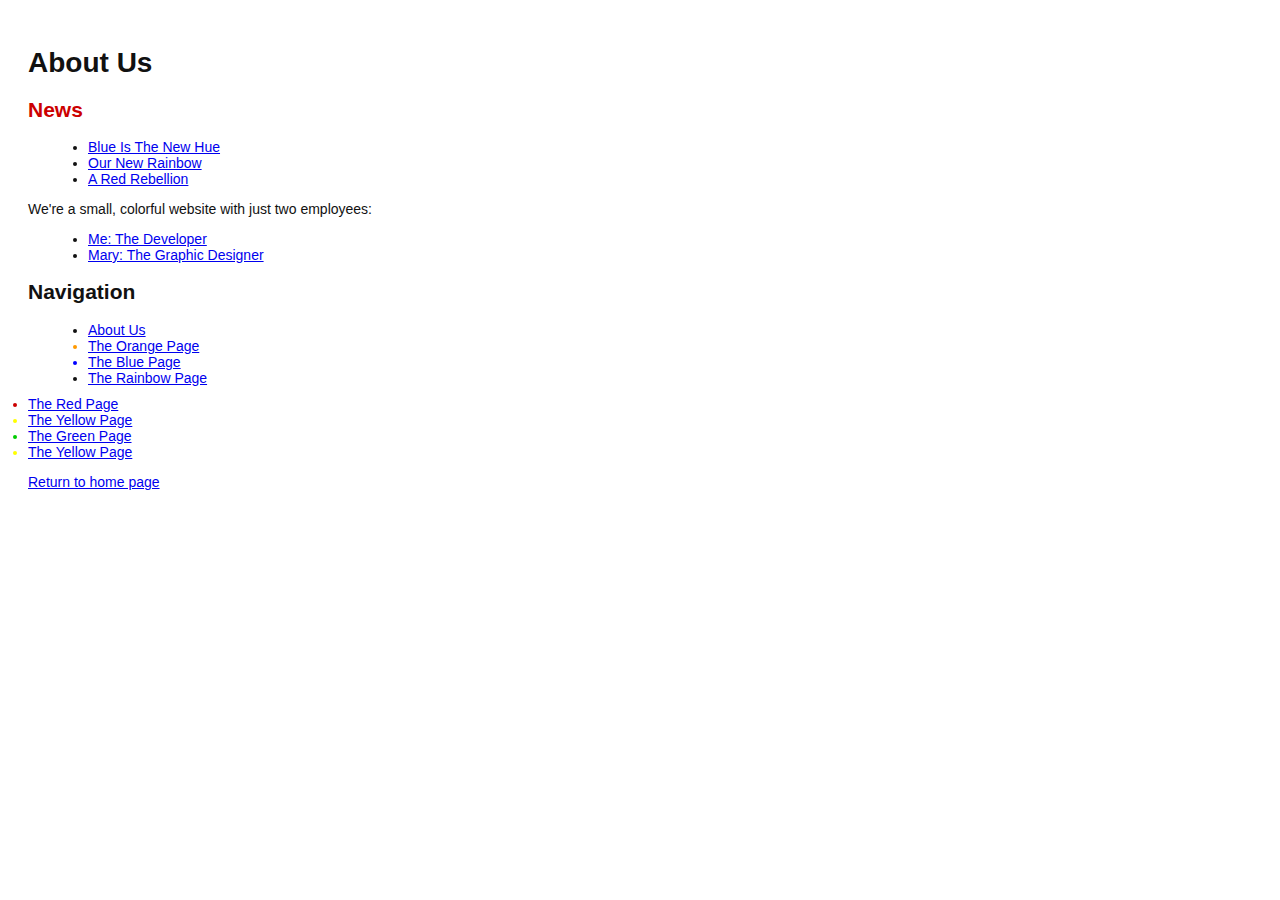
<file: my-git-repo/index.html>
<!DOCTYPE html>
<html lang="en">
<head>
  <title>About Us</title>
  <link rel="stylesheet" href="../style.css" />
  <meta charset="utf-8" />
</head>
<body>
  <h1>About Us</h1>
<h2 style="color: #C00">News</h2>
<ul>
  <li><a href="news-1.html">Blue Is The New Hue</a></li>
  <li><a href="rainbow.html">Our New Rainbow</a></li>
  <li><a href="news-2.html">A Red Rebellion</a></li>
</ul>  <p>We're a small, colorful website with just two employees:</p>


  <ul>
    <li><a href="me.html">Me: The Developer</a></li>
    <li><a href="mary.html">Mary: The Graphic Designer</a></li>
  </ul>
<h2>Navigation</h2>
<ul>
  <li>
    <a href="about/index.html">About Us</a>
  </li>
  <li style="color: #F90">
    <a href="orange.html">The Orange Page</a>
  </li>
  <li style="color: #00F">
    <a href="blue.html">The Blue Page</a>
  </li>
  <li>
    <a href="rainbow.html">The Rainbow Page</a>
  </li>
</ul>
<li style="color: #C00">
  <a href="red.html">The Red Page</a>
</li>
<li style="color: #FF0">
  <a href="yellow.html">The Yellow Page</a>
</li>
<li style="color: #0C0">
  <a href="green.html">The Green Page</a>
</li>
<li style="color: #FF0">
  <a href="yellow.html">The Yellow Page</a>
</li>
    
  <p><a href="../index.html">Return to home page</a></p>
</body>
</html>
</file>
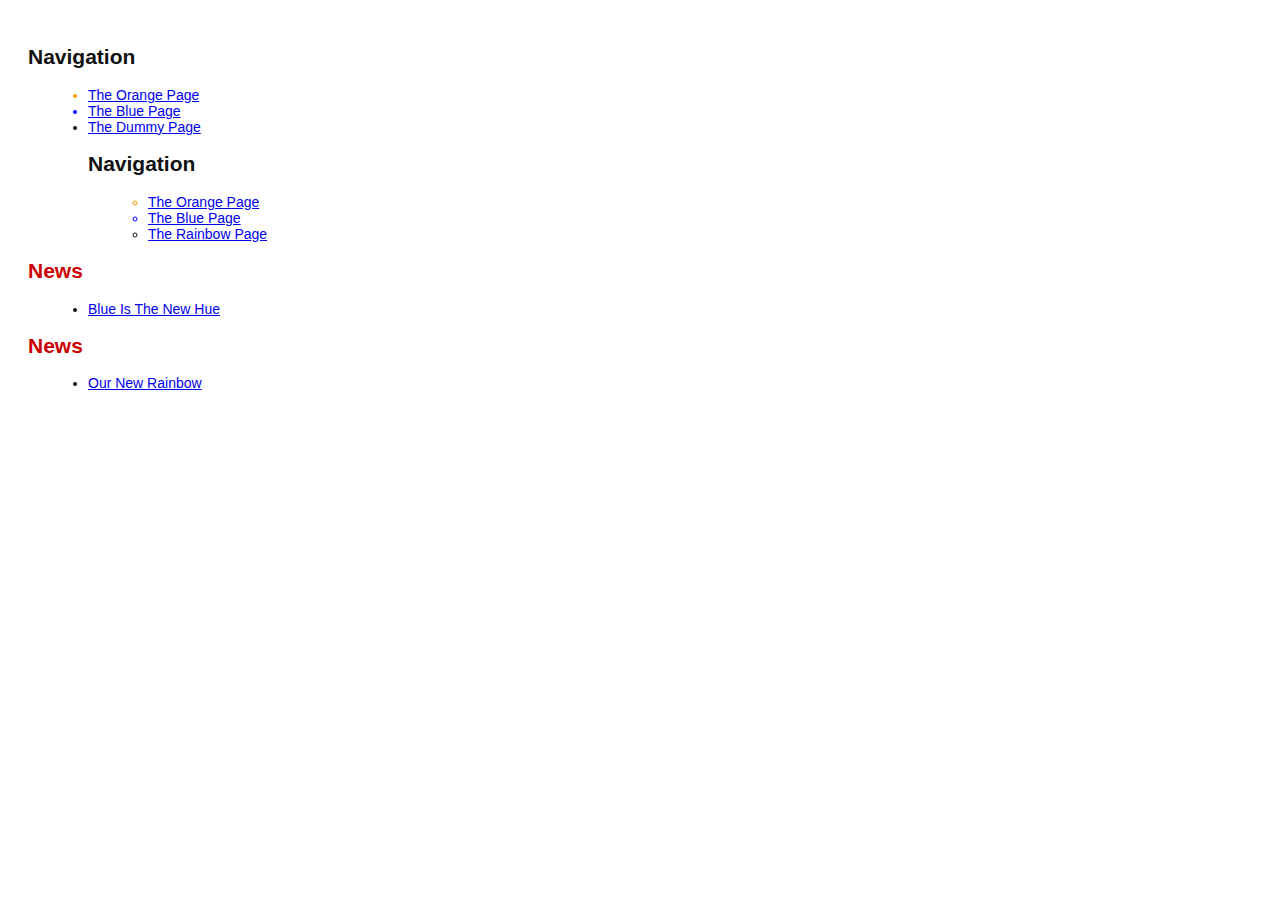
<file: 2230911.html>
<!DOCTYPE html>
<html lang="en">
<head>
  <title>Index</title>
  <meta charset="utf-8" />
</head>
<body>
<h2>Navigation</h2>
<ul>
  <li style="color: #F90">
    <a href="orange.html">The Orange Page</a>
  </li>
  <li style="color: #00F">
    <a href="blue.html">The Blue Page</a>
  </li>
  <li>
 <a href="dummy.html">The Dummy Page</a>
   </li>
<link rel="stylesheet" href="style.css" />
<h2>Navigation</h2>
<ul>
  <li style="color: #F90">
    <a href="orange.html">The Orange Page</a>
  </li>
  <li style="color: #00F">
    <a href="blue.html">The Blue Page</a>
  </li>
  <li>
    <a href="rainbow.html">The Rainbow Page</a>
  </li>
</ul>

</ul>
<h2 style="color: #C00">News</h2>
<ul>
  <li><a href="news-1.html">Blue Is The New Hue</a></li>
</ul>
<h2 style="color: #C00">News</h2>
<ul>
  <li><a href="rainbow.html">Our New Rainbow</a></li>
</ul>
</body>
</html>
</file>
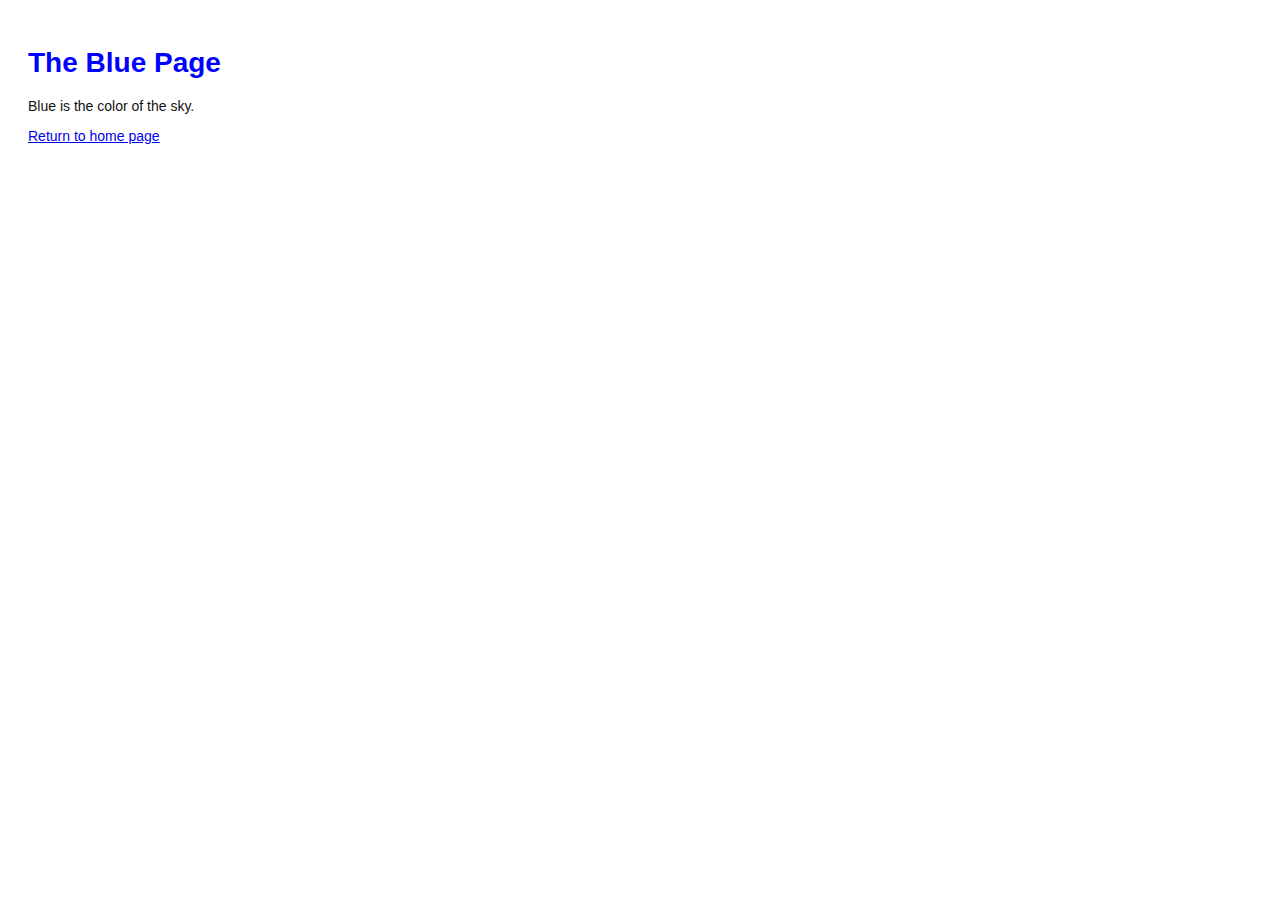
<file: blue.html>
<!DOCTYPE html>
<html lang="en">
<head>
  <title>The Blue Page</title>
  <meta charset="utf-8" />
</head>
<body>
  <h1 style="color: #00F">The Blue Page</h1>
  <p>Blue is the color of the sky.</p>
<p><a href="index.html">Return to home page</a></p>
<link rel="stylesheet" href="style.css" />
</body>
</html>
</file>
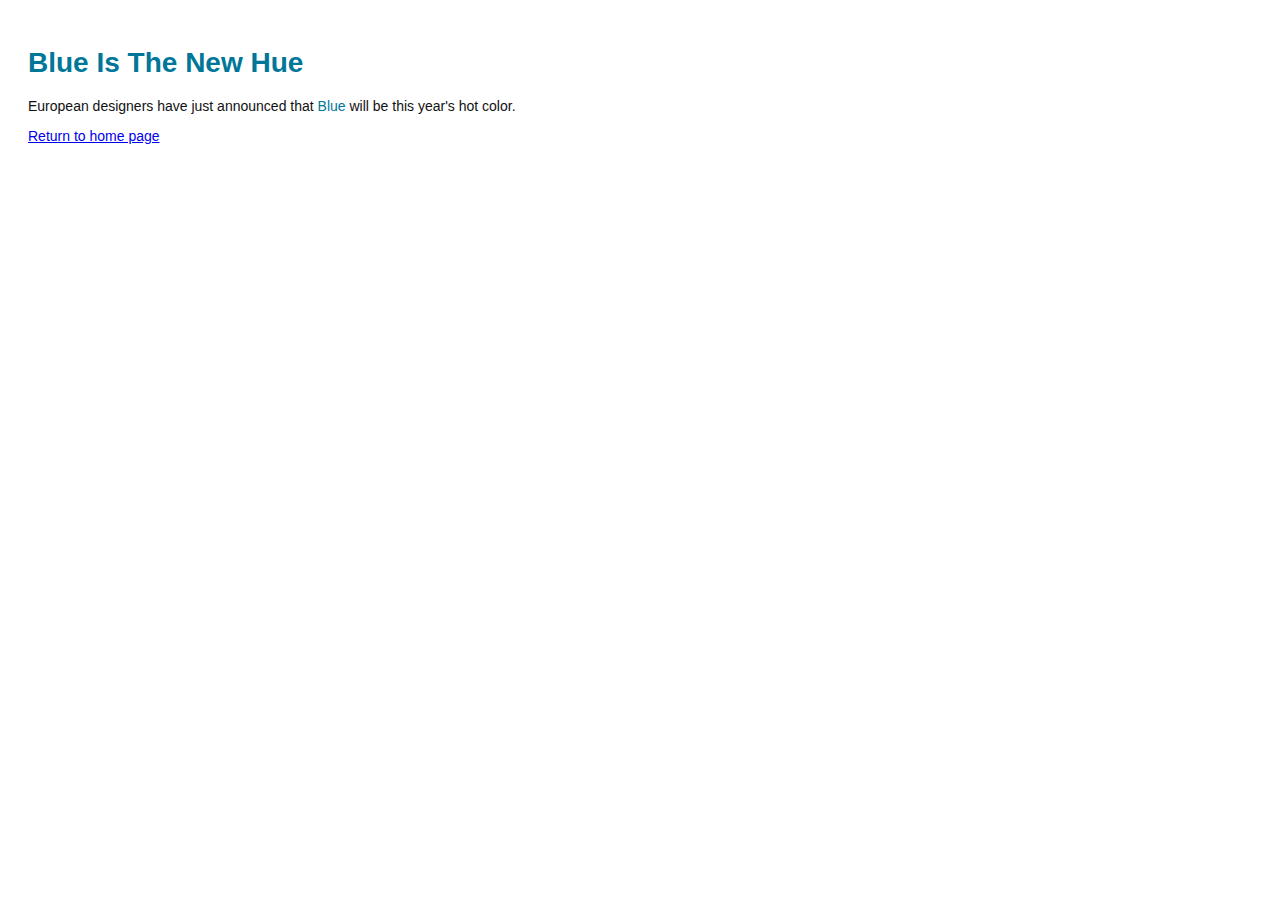
<file: news-1.html>
<!DOCTYPE html>
<html lang="en">
<head>
  <title>Blue Is The New Hue</title>
  <link rel="stylesheet" href="style.css" />
  <meta charset="utf-8" />
</head>
<body>
  <h1 style="color: #079">Blue Is The New Hue</h1>
  <p>European designers have just announced that
  <span style="color: #079">Blue</span> will be this year's
  hot color.</p>
    
  <p><a href="index.html">Return to home page</a></p>
</body>
</html>
</file>
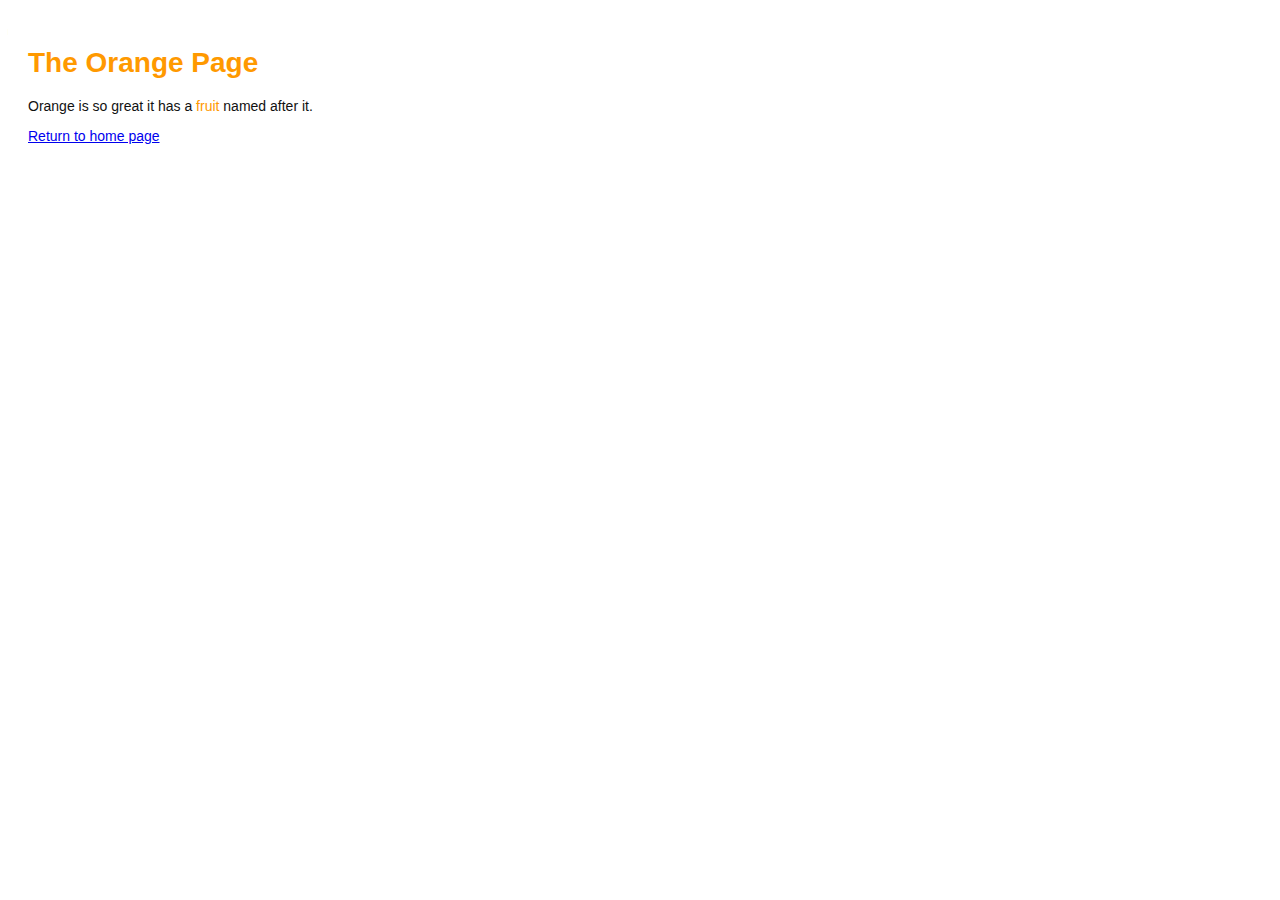
<file: orange.html>
<!DOCTYPE html>
<html lang="en">
<head>
  <title>The Orange Page</title>
  <meta charset="utf-8" />
</head>
<body>
  <h1 style="color: #F90">The Orange Page</h1>
  <p>Orange is so great it has a
  <span style="color: #F90">fruit</span> named after it.</p>
<p><a href="index.html">Return to home page</a></p>
<link rel="stylesheet" href="style.css" />
</body>
</html>
</file>
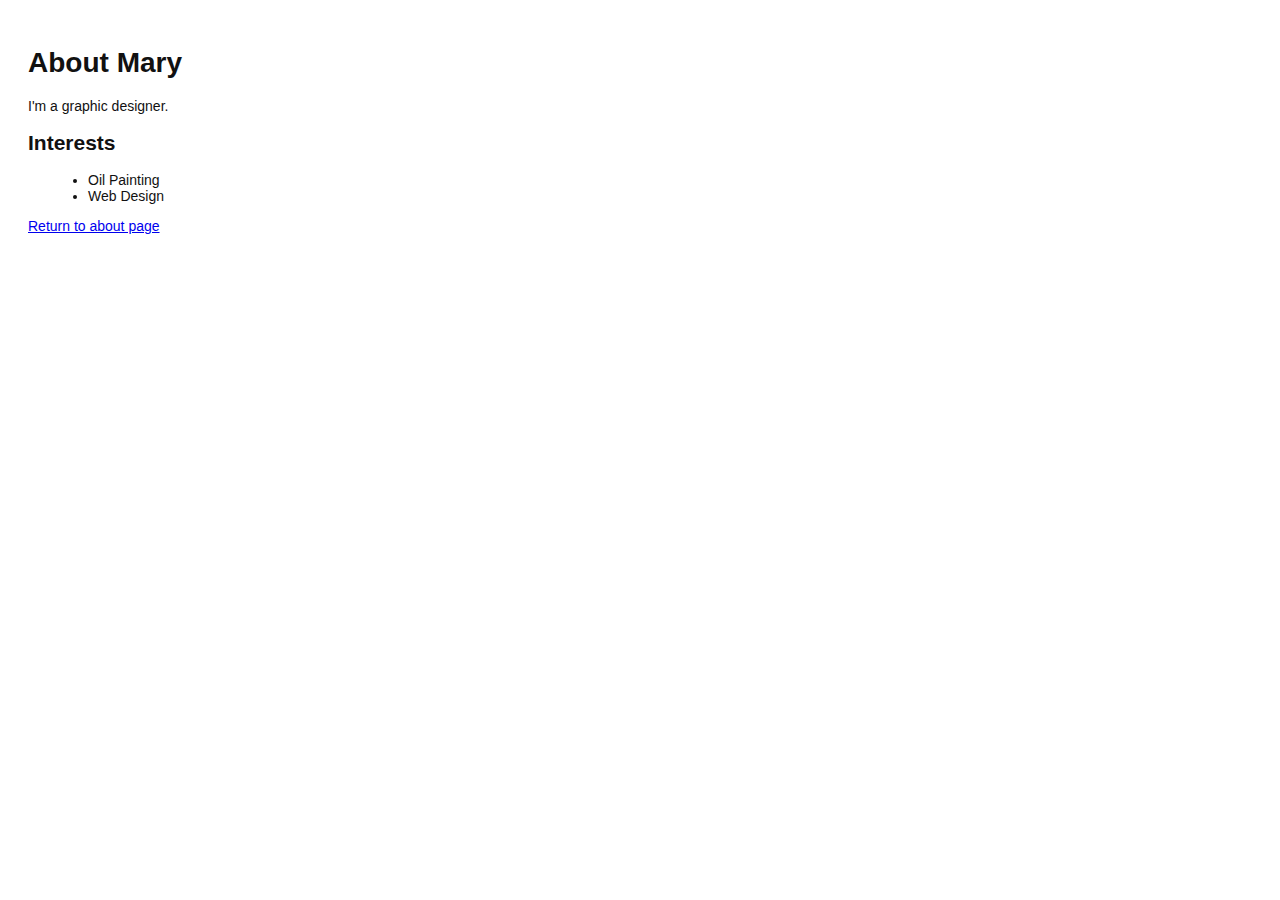
<file: my-git-repo/mary.html>
<!DOCTYPE html>
<html lang="en">
<head>
  <title>About Mary</title>
  <link rel="stylesheet" href="../style.css" />
  <meta charset="utf-8" />
</head>
<body>
  <h1>About Mary</h1>
  <p>I'm a graphic designer.</p>

  <h2>Interests</h2>
  <ul>
    <li>Oil Painting</li>
    <li>Web Design</li>
  </ul>

  <p><a href="index.html">Return to about page</a></p>
</body>
</html>
</file>
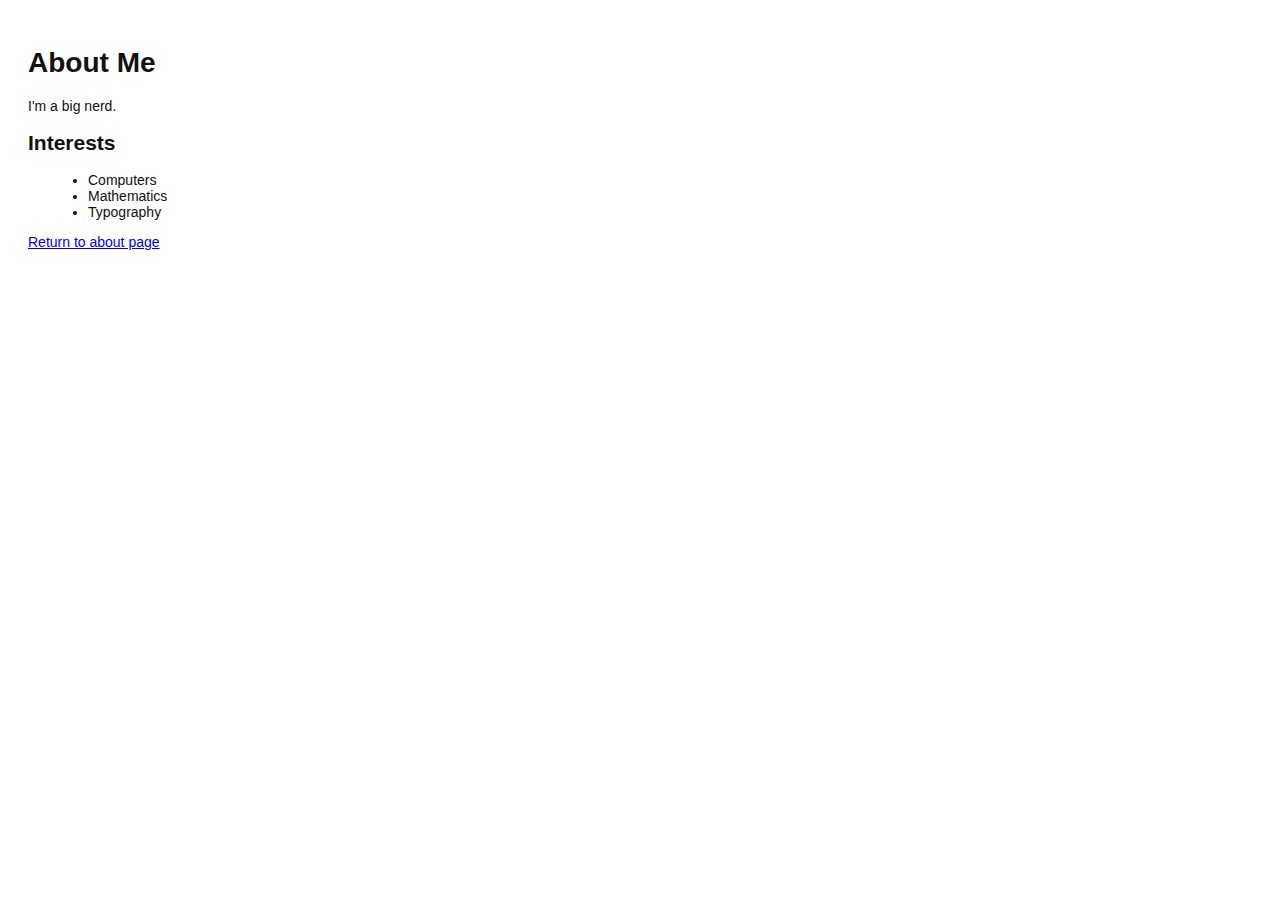
<file: my-git-repo/me.html>
<!DOCTYPE html>
<html lang="en">
<head>
  <title>About Me</title>
  <link rel="stylesheet" href="../style.css" />
  <meta charset="utf-8" />
</head>
<body>
  <h1>About Me</h1>
  <p>I'm a big nerd.</p>

  <h2>Interests</h2>
  <ul>
    <li>Computers</li>
    <li>Mathematics</li>
    <li>Typography</li>
  </ul>

  <p><a href="index.html">Return to about page</a></p>
</body>
</html>
</file>
<file: style.css>
body {
  padding: 20px;
  font-family: Verdana, Arial, Helvetica, sans-serif;
  font-size: 14px;
  color: #111;
}

p, ul {
  margin-bottom: 10px;
}

ul {
  margin-left: 20px;
}
<style>
  div {
    width: 300px;
    height: 50px;
  }
</style>
</file>
